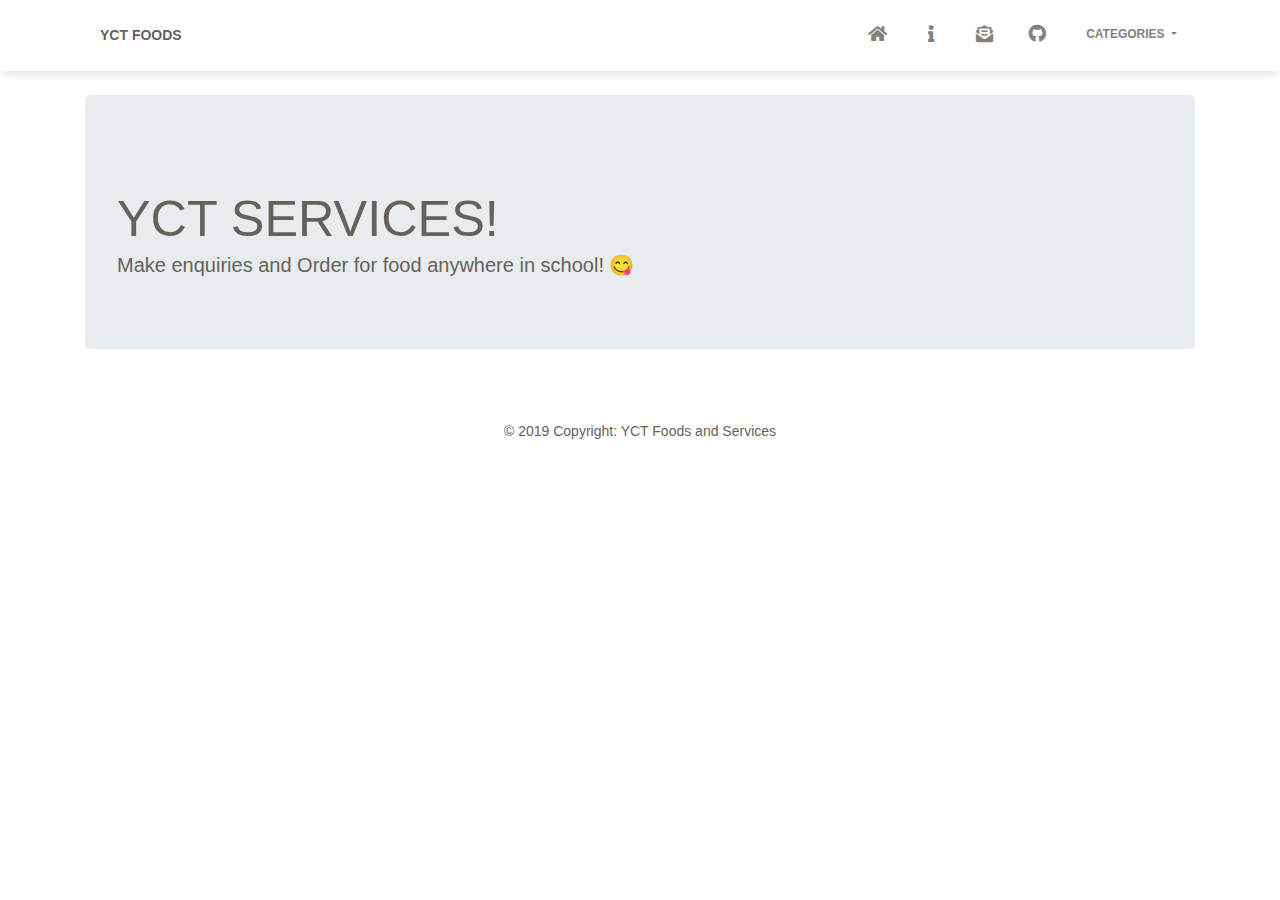
<file: index.html>
<!DOCTYPE html>
<html lang="en">
  <head>
    <meta charset="utf-8" />
    <meta
      name="viewport"
      content="width=device-width, initial-scale=1, shrink-to-fit=no"
    />
    <meta name="description" content="Yabatech Online Food Vendor" />
    <title>YCT FOOD</title>

    <link rel="stylesheet" href="css/fontawesome.min.css" />
    <link rel="stylesheet" href="css/brands.min.css" />
    <link rel="stylesheet" href="css/solid.min.css" />
    <link
      rel="stylesheet"
      href="https://stackpath.bootstrapcdn.com/bootstrap/4.3.1/css/bootstrap.min.css"
    />
    <link rel="stylesheet" href="/css/paper-kit.min.css" />
    <link rel="stylesheet" href="css/style.css" />
    <link rel="shortcut icon" href="img/favicon.png" type="image/x-icon" />
    <link rel="manifest" href="/manifest.json" />
    <meta name="theme-color" content="#28a745" />
    <!-- seo -->
    <meta property="og:type" content="website" />
    <meta property="og:url" content="https://yctfoods.netlify.com" />
    <meta property="og:title" content="YCT Foods" />
    <meta property="og:image" content="img/favicon.png" />
    <meta property="og:description" content="Order food Anywhere in school!" />
    <meta property="og:site_name" content="YCT Foods" />

    <meta property="og:image:width" content="1200" />
    <meta property="og:image:height" content="630" />

    <link rel="manifest" href="/manifest.json" />
    <meta name="theme-color" content="#28a745" />
  </head>

  <body>
    <div>
      <!-- Navbar -->
      <nav class="navbar navbar-expand-md sticky-top">
        <div class="container">
          <div class="navbar-translate">
            <a class="navbar-brand" href="/">
              YCT FOODS
            </a>
            <button
              class="navbar-toggler navbar-toggler"
              type="button"
              data-toggle="collapse"
              data-target="#navigation"
              aria-controls="navigation-index"
              aria-expanded="false"
              aria-label="Toggle navigation"
            >
              <span class="navbar-toggler-bar bar1"></span>
              <span class="navbar-toggler-bar bar2"></span>
              <span class="navbar-toggler-bar bar3"></span>
            </button>
          </div>
          <div
            class="collapse navbar-collapse justify-content-end"
            id="navigation"
          >
            <ul class="navbar-nav">
              <li class="nav-item">
                <a
                  class="nav-link"
                  rel="tooltip"
                  title="Home"
                  data-placement="bottom"
                  href="/"
                >
                  <i class="fa fa-home"></i>
                  <p class="d-lg-none">Home</p>
                </a>
              </li>
              <li class="nav-item">
                <a
                  class="nav-link"
                  rel="tooltip"
                  title="About US"
                  data-placement="bottom"
                  href="about.html"
                >
                  <i class="fa fa-info"></i>
                  <p class="d-lg-none">About</p>
                </a>
              </li>
              <li class="nav-item">
                <a
                  class="nav-link"
                  rel="tooltip"
                  title="Contact Us"
                  data-placement="bottom"
                  href="contact.html"
                >
                  <i class="fas fa-envelope-open-text"></i>
                  <p class="d-lg-none">Contact</p>
                </a>
              </li>
              <li class="nav-item">
                <a
                  class="nav-link"
                  rel="noreferrer"
                  title="Star on GitHub"
                  data-placement="bottom"
                  href="https://www.github.com/stefanpgr"
                  target="_blank"
                >
                  <i class="fab fa-github"></i>
                  <p class="d-lg-none">GitHub</p>
                </a>
              </li>

              <li class="nav-item dropdown">
                <a
                  class="nav-link dropdown-toggle"
                  href="#"
                  id="navbarDropdownMenuLink"
                  data-toggle="dropdown"
                >
                  Categories
                </a>
                <div
                  class="dropdown-menu"
                  aria-labelledby="navbarDropdownMenuLink"
                >
                  <a class="dropdown-item" href="food.html">Food</a>
                  <a class="dropdown-item" href="services.html">Services</a>
                </div>
              </li>
            </ul>
          </div>
        </div>
      </nav>
      <!-- End Navbar -->

      <div class="container">
        <div class="jumbotron mt-4">
          <h1>YCT SERVICES!</h1>
          <p class="lead">
            Make enquiries and Order for food anywhere in school! 😋
          </p>
        </div>
      </div>
    </div>

    <footer class="page-footer font-small mdb-color lighten-3 pt-4">
      <div class="footer-copyright text-center py-3">
        © 2019 Copyright:
        <span href="https://yctfoods.netlify.com">YCT Foods and Services</span>
      </div>
      <!-- Copyright -->
    </footer>
    <script
      src="https://code.jquery.com/jquery-3.4.1.slim.min.js"
      integrity="sha256-pasqAKBDmFT4eHoN2ndd6lN370kFiGUFyTiUHWhU7k8="
      crossorigin="anonymous"
    ></script>

    <script src="https://cdnjs.cloudflare.com/ajax/libs/popper.js/1.14.7/umd/popper.min.js"></script>
    <script src="https://stackpath.bootstrapcdn.com/bootstrap/4.3.1/js/bootstrap.min.js"></script>
    <!--  Paper Kit Initialization snd functons -->
    <script src="js/paper-kit.min.js"></script>
  </body>
</html>
</file>
<file: css/style.css>
.active,
.navbar-nav a:hover {
  color: #28a745 !important;
}

button a {
  color: #fff;
}
.card,
img,
.card-img-top {
  border: none;
}
.hide {
  display: none;
}

.badge-custom {
  background-color: #fbc658;
  color: black;
}
.badge {
  padding: 0.4em 0.9em !important;
}
.navbar .navbar-collapse:after {
  background-color: #ffffff;
}
/* @media (min-width: 768px) {
  .fa,
  .fab,
  .fas {
    display: none;
  }
} */
.modal-body {
  padding: 0.8rem;
}
footer a {
  color: #28a745 !important;
}
.modal-header {
  border-bottom: 1px solid #ddd;

  text-align: center;
  display: flex !important;
}
</file>
<file: css/brands.min.css>
/*!
 * Font Awesome Free 5.10.2 by @fontawesome - https://fontawesome.com
 * License - https://fontawesome.com/license/free (Icons: CC BY 4.0, Fonts: SIL OFL 1.1, Code: MIT License)
 */
@font-face{font-family:"Font Awesome 5 Brands";font-style:normal;font-weight:normal;font-display:auto;src:url(../webfonts/fa-brands-400.eot);src:url(../webfonts/fa-brands-400.eot?#iefix) format("embedded-opentype"),url(../webfonts/fa-brands-400.woff2) format("woff2"),url(../webfonts/fa-brands-400.woff) format("woff"),url(../webfonts/fa-brands-400.ttf) format("truetype"),url(../webfonts/fa-brands-400.svg#fontawesome) format("svg")}.fab{font-family:"Font Awesome 5 Brands"}
</file>
<file: css/solid.min.css>
/*!
 * Font Awesome Free 5.10.2 by @fontawesome - https://fontawesome.com
 * License - https://fontawesome.com/license/free (Icons: CC BY 4.0, Fonts: SIL OFL 1.1, Code: MIT License)
 */
@font-face{font-family:"Font Awesome 5 Free";font-style:normal;font-weight:900;font-display:auto;src:url(../webfonts/fa-solid-900.eot);src:url(../webfonts/fa-solid-900.eot?#iefix) format("embedded-opentype"),url(../webfonts/fa-solid-900.woff2) format("woff2"),url(../webfonts/fa-solid-900.woff) format("woff"),url(../webfonts/fa-solid-900.ttf) format("truetype"),url(../webfonts/fa-solid-900.svg#fontawesome) format("svg")}.fa,.fas{font-family:"Font Awesome 5 Free";font-weight:900}
</file>
